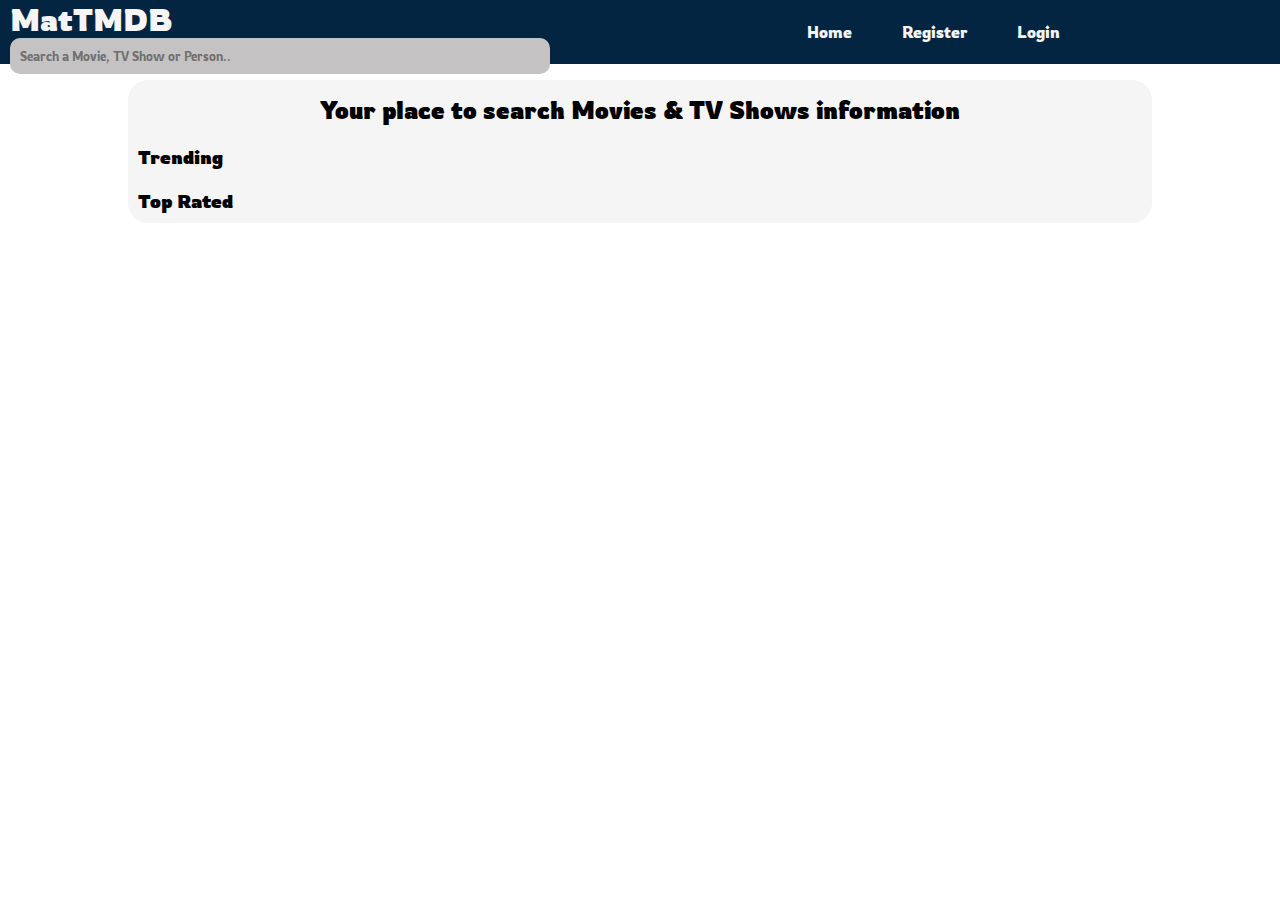
<file: index.html>
<!DOCTYPE html>
<html lang="en">

<head>
    <meta charset="UTF-8">
    <meta name="viewport" content="width=device-width, initial-scale=1.0">
    <link rel="stylesheet" href="style.css">
    <link rel="stylesheet" href="styles/register.css">
    <link rel="stylesheet" href="styles/login.css">
    <link rel="shortcut icon" href="assets/favicon-32x32.png" type="image/x-icon">
    <title>MatTMDB</title>
</head>

<body>

    <header>
        <nav>
            <div id="logo-container">
                <h1>MatTMDB</h1>

                <!-- <div id="search-container"> -->
                <!-- <form id="search-form"> -->
                <!-- <label  class="search" for="search">Search</label> -->
                <input type="text" name="query" id="search-input" class="search"
                    placeholder="Search a Movie, TV Show or Person..">
                <!-- usar FETCH para hacer el pedido asincronico al back -->

                <!-- </form> -->
                <!-- </div> -->
            </div>

            <!-- https://api.themoviedb.org/3/search/${type}?api_key=${apiKey}&query=${searchString} -->

            <ul id="nav-bar">
                <li class="active"><a href="#">Home</a></li>
                <li id="register-btn"><a
                        onclick="document.getElementById('register').style.display='block'">Register</a></li>
                <li id="login-btn"><a onclick="document.getElementById('login').style.display='block'">Login</a></li>
                <li id="profile-dropdown" class="dropdown hidden">
                    <a id="username" class="dropbtn"></a>
                    <div class="dropdown-content">
                        <a id="profile-btn">Profile</a>
                        <a id="favorites-btn">Favorites</a>
                        <a id="logout-btn">Logout</a>
                    </div>
                </li>
            </ul>

        </nav>
    </header>
    <main>

        <h2>Your place to search Movies & TV Shows information</h2>

        <!-- https://api.themoviedb.org/3/discover/movie?api_key=e65c4db5bae2b9b0565c97b1e317145e&sort_by=popularity.desc -->

        <h3>Trending</h3>
        <section id="trending">

        </section>

        <h3>Top Rated</h3>
        <section id="top-rated">

        </section>

        <!-- Trending Modal -->
        <div id="trending-modal" class="modal">

            <!-- Modal content -->
            <div class="modal-content">
                <span class="close">&times;</span>
                <div id="modal-inner-content"></div>
            </div>

        </div>

        <!------------------------------- REGISTER MODAL ------------------------------------------->

        <!-- The Modal (contains the Sign Up form) -->
        <div id="register" class="register-form-modal">
            <span onclick="document.getElementById('register').style.display='none'" class="close-register-form"
                title="Close Modal">&times;</span>
            <form class="register-form-modal-content">
                <div class="register-form-container">
                    <h1>Sign Up</h1>
                    <p>Please fill in this form to create an account.</p>
                    <hr>

                    <div class="validation-container">
                        <label for="user"><b>User name</b></label>
                        <input id="register-user" type="text" placeholder="Enter Username" name="user">
                        <p>asdfa</p>
                    </div>

                    <div class="validation-container">
                        <label for="email"><b>Email</b></label>
                        <input id="register-email" type="email" placeholder="Enter Email" name="email">
                        <p></p>
                    </div>

                    <div class="validation-container">
                        <label for="pass"><b>Password</b></label>
                        <input id="register-pass1" type="password" placeholder="Enter Password" name="pass">
                        <p></p>
                    </div>

                    <div class="validation-container">
                        <label for="pass-repeat"><b>Repeat Password</b></label>
                        <input id="register-pass2" type="password" placeholder="Repeat Password" name="pass-repeat">
                        <p></p>
                    </div>

                    <div class="clearfix">
                        <button class="cancelbtn register-btn" type="button"
                            onclick="document.getElementById('register').style.display='none'">Cancel</button>
                        <button id="register-form-btn" class="register-btn signup" type="submit">Sign Up</button>
                    </div>
                </div>
            </form>
        </div>


        <!--------------------------------- LOGIN MODAL ------------------------------------------->

        <!-- The Modal -->
        <div id="login" class="login-form-modal">
            <span onclick="document.getElementById('login').style.display='none'" class="close-login-form"
                title="Close Modal">&times;</span>

            <!-- Modal Content -->
            <form class="login-form-modal-content animate">
                <div class="imgcontainer">
                    <img src="assets/img_avatar2.png" alt="Avatar" class="avatar">
                </div>

                <div class="login-form-container">
                    <div class="validation-container">
                        <label for="email"><b>Email</b></label>
                        <input type="email" id="login-email" placeholder="Enter your email" name="email" required>
                        <p></p>
                    </div>

                    <!-- <div class="validation-container">
                        <label for="email"><b>Email</b></label>
                        <input id="register-email"  type="email" placeholder="Enter Email" name="email">
                        <p></p>
                    </div> -->

                    <div class="validation-container">
                        <label for="pass"><b>Password</b></label>
                        <input type="password" id="login-pass" placeholder="Enter your password" name="pass" required>
                        <p></p>
                    </div>

                    <button class="loginbtn login-btn" type="submit">Login</button>
                    <label>
                        <input type="checkbox" checked="checked" name="remember"> Remember me
                    </label>
                </div>

                <div class="cancel-longin-container">
                    <button type="button" onclick="document.getElementById('login').style.display='none'"
                        class="cancelbtn-login">Cancel</button>
                    <span class="pass"><a href="#">Forgot password?</a></span>
                </div>
            </form>
        </div>

    </main>

    <!-- usar type="module" para modularizar los archicos js -->
    <script type="module" src="index.js"></script>

</body>

</html>
</file>
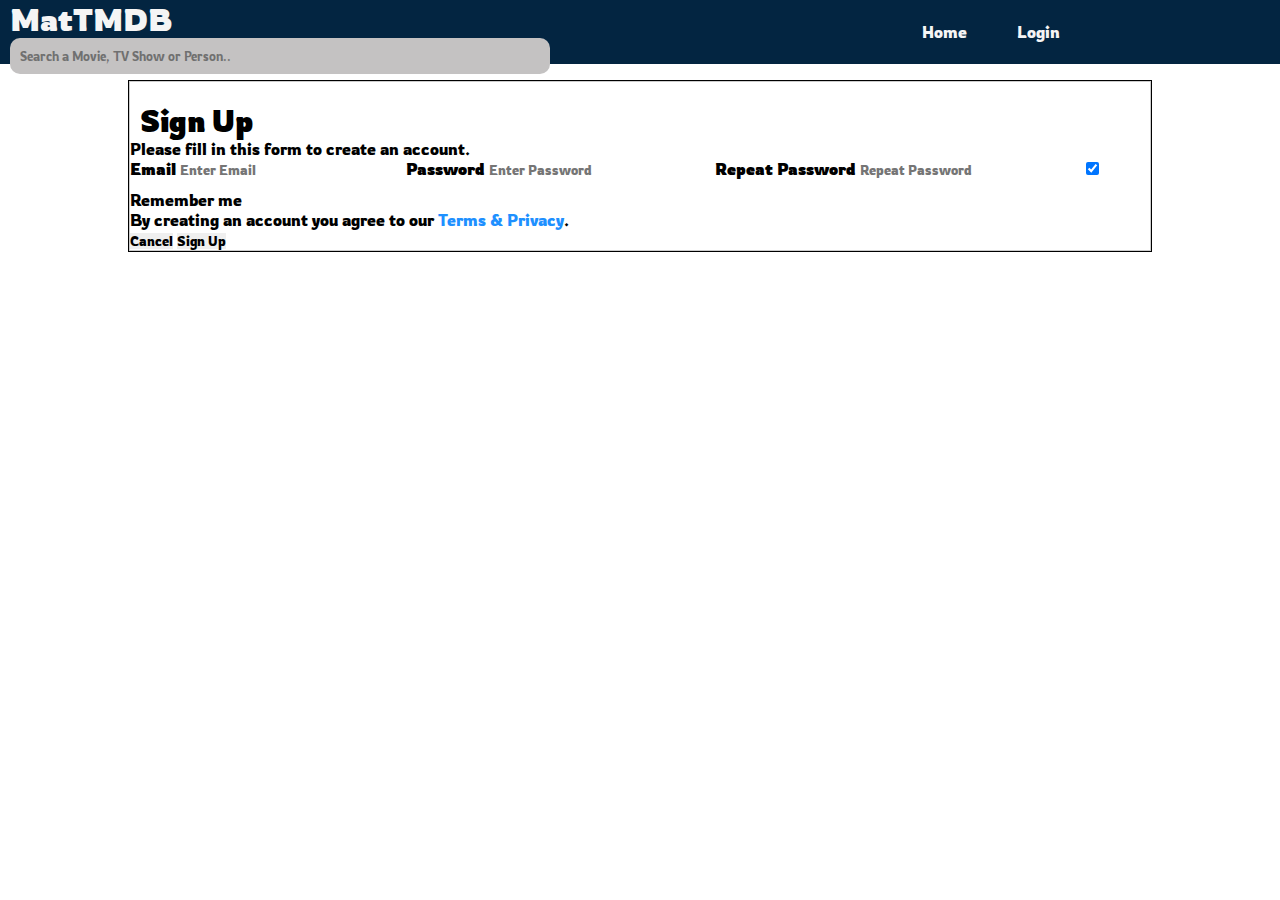
<file: components/register.html>
<!DOCTYPE html>
<html lang="en">

<head>
    <meta charset="UTF-8">
    <meta name="viewport" content="width=device-width, initial-scale=1.0">
    <link rel="stylesheet" href="register.css">
    <link rel="shortcut icon" href="assets/favicon-32x32.png" type="image/x-icon">
    <title>MatTMDB - Register</title>
</head>

<body>

    <header>
        <nav>
            <div id="logo-container">
                <h1>MatTMDB</h1>

                <!-- <div id="search-container"> -->
                <!-- <form id="search-form"> -->
                <!-- <label  class="search" for="search">Search</label> -->
                <input type="text" name="query" id="search-input" class="search"
                    placeholder="Search a Movie, TV Show or Person..">
                <!-- usar FETCH para hacer el pedido asincronico al back -->

                <!-- </form> -->
                <!-- </div> -->
            </div>

            <!-- https://api.themoviedb.org/3/search/${type}?api_key=${apiKey}&query=${searchString} -->

            <ul id="nav-bar">
                <li><a href="../index.html">Home</a></li>
                <li><a href="components/login.html">Login</a></li>
            </ul>

        </nav>
    </header>

    <main>

        <form action="action_page.php" style="border:1px solid #ccc">
            <div class="container">
                <h1>Sign Up</h1>
                <p>Please fill in this form to create an account.</p>
                <hr>

                <label for="email"><b>Email</b></label>
                <input type="text" placeholder="Enter Email" name="email" required>

                <label for="psw"><b>Password</b></label>
                <input type="password" placeholder="Enter Password" name="psw" required>

                <label for="psw-repeat"><b>Repeat Password</b></label>
                <input type="password" placeholder="Repeat Password" name="psw-repeat" required>

                <label>
                    <input type="checkbox" checked="checked" name="remember" style="margin-bottom:15px"> Remember me
                </label>

                <p>By creating an account you agree to our <a href="#" style="color:dodgerblue">Terms & Privacy</a>.</p>

                <div class="clearfix">
                    <button type="button" class="cancelbtn">Cancel</button>
                    <button type="submit" class="signupbtn">Sign Up</button>
                </div>
            </div>
        </form>

    </main>


</body>

</html>
</file>
<file: style.css>
@import url('https://fonts.googleapis.com/css2?family=Rowdies:wght@300;400;700&display=swap');

/*----------------------------------- GLOBAL ------------------------*/

:root {
    --colorPrimario: whitesmoke;
    --colorSecundario: #707070;
    --colorTerciario: rgb(3, 37, 65);
}

* {
    font-family: 'Rowdies', cursive;
    margin: 0;
    padding: 0;
    border: 0;
    outline: 0;
    box-sizing: border-box;
    list-style: none;
    text-decoration: none;
    scroll-behavior: smooth;
}

body {
    position: relative;
    width: 100%;
    /* display: flex; */
}

.hidden {
    display: none;
}

/*----------------------------------- HEADER ------------------------*/

header {
    width: 100%;
    position: fixed;
    z-index: 1;
}

nav {
    display: flex;
    justify-content: space-between;
    background-color: rgb(3, 37, 65);
    color: whitesmoke;
    align-items: center;
    height: 64px;
    width: 100%;
    /* position: fixed; */
    /* width: 100%; */
}

#logo-container {
    display: flex;
    flex-direction: column;
    width: 50%;
    margin-bottom: 10px;
}

h1 {
    font-size: 30px;
    margin-left: 10px;
    margin-top: 20px;
    /* margin: 20px 10px 10px 10px; */
}

h2{
    /* margin-bottom: 10px;
    margin-left: 10px; */
    padding: 10px;
    padding-top: 15px;
    text-align: center;
}

h3{
    padding: 10px;
}

/* #search-form {
    
    width: 100%;
    display: flex;
    justify-content: start;
    align-items: center;
    margin-left: 10px;
} */

.search {
    margin-left: 10px;
    z-index: 2;
}

#search-input {
    color: var(--colorSecundario);
    background-color: rgb(196, 194, 194);
    border-radius: 10px;
    padding: 10px;
    width: 100%;

}

#search-input::placeholder {
    color: var(--colorSecundario);
    font-weight: lighter;
}




/*----------------------------------- NAVBAR ------------------------*/

#nav-bar {
    font-size: 1em;
    display: flex;
    justify-content: end;
    /* align-items: flex-end; */
    width: 50%;
    margin-right: 200px;
    /* border: 1px solid; */
}

#nav-bar li {
    margin-left: 10px;
    padding: 5px 20px;
    border-radius: 10px;
}

#nav-bar li:hover {
    background-color: var(--colorSecundario);
    cursor: pointer;
}

/* .active {
    background-color: var(--colorSecundario);
} */

#nav-bar li a:link {
    color: var(--colorPrimario);
    
}

#nav-bar li a:visited {
    color: var(--colorPrimario);
}

#nav-bar li a:active {
    color: rgb(105, 103, 103);
}

/* The dropdown container */
.dropdown {
    float: left;
    overflow: hidden;
  }

  /* Dropdown button */
.dropdown .dropbtn {
    font-size: 16px;
    border: none;
    outline: none;
    color: white;
    padding: 14px 16px;
    background-color: inherit;
    font-family: inherit; /* Important for vertical align on mobile phones */
    margin: 0; /* Important for vertical align on mobile phones */
  }

/* Add a red background color to navbar links on hover */
/* .navbar a:hover, .dropdown:hover .dropbtn {
    background-color: red;
  } */

  /* Dropdown content (hidden by default) */
.dropdown-content {
    display: none;
    position: absolute;
    /* right: 207px; */
    /* top: 50px; */
    background-color: #f9f9f9;
    min-width: 160px;
    box-shadow: 0px 8px 16px 0px rgba(0,0,0,0.2);
    border-radius: 10px;
    z-index: 1;
  }

  /* Links inside the dropdown */
.dropdown-content a {
    float: none;
    color: black;
    padding: 12px 16px;
    text-decoration: none;
    display: block;
    text-align: left;
  }

  .fa-caret-down{
    width: 16px;
  }

  /* Add a grey background color to dropdown links on hover */
.dropdown-content a:hover {
    background-color: #ddd;
    border-radius: 10px;
  }

  /* Show the dropdown menu on hover */
.dropdown:hover .dropdown-content {
    display: block;
  }


/* ------------------------------- MAIN ----------------------------------- */

main {
    position: relative;
    top: 80px;
    width: 80%;
    /* border: 1px solid; */
    margin: 0 auto;
    background-color: var(--colorPrimario);
    border-radius: 20px;
}

section {
    display: flex;
    /* flex-wrap: wrap; */
    /* justify-content: center; */
}

.card {
    cursor: pointer;
    /* border: 1px solid; */
    border-radius: 10px;
    background-color: rgba(3, 37, 65, 0.2);
    margin: 1.5rem;
    padding: 1rem;
    font-size: 12px;
    color: rgb(56, 55, 55);
    display: flex;
    flex-direction: column;
    text-align: center;
    box-shadow: 0px 5px 5px rgb(3, 37, 65);
}

.card:hover {
    background-color: rgba(3, 37, 65, 0.8);
    color: whitesmoke;
}

.card img {
    width: 80%;
    /* height: 80%; */
    margin-bottom: 10px;
    border-radius: 10px;
}

.card .rating {
    height: 35px;
    width: 35px;
    border: 1px solid rgb(105, 103, 103);
    background-color: rgb(3, 37, 65);
    border-radius: 50%;
    display: flex;
    align-items: center;
    justify-content: center;
    font-size: xx-small;
    color: whitesmoke;
    position: relative;
    top: 15px;
    left: 15px;

}

/* ------------------------------------------------ TRENDING MODAL ------------------------------ */

/* The Modal (background) */
.modal {
    display: none;                             /* Hidden by default */
    position: fixed;                           /* Stay in place */
    z-index: 1;                                /* Sit on top */
    left: 0;
    top: 0;
    width: 100%;                               /* Full width */
    height: 100%;                              /* Full height */
    overflow: auto;                            /* Enable scroll if needed */
    background-color: rgb(0, 0, 0);          /* Fallback color */
    background-color: rgba(0, 0, 0, 0.4);    /* Black w/ opacity */
}

/* Modal Content/Box */
.modal-content {
    background-color: #fefefe;
    margin: 3% auto;                    /* 15% from the top and centered */
    padding: 20px;
    border: 1px solid #888;
    width: 95%;                         /* Could be more or less, depending on screen size */
    height: 87%;
    overflow: auto;
}

/* The Close Button */
.close {
    color: #aaa;
    float: right;
    font-size: 28px;
    font-weight: bold;
}

.close:hover,
.close:focus {
    color: black;
    text-decoration: none;
    cursor: pointer;
}

.modal-inner-content {
    position: relative;
    max-width: 800px;
    /* Maximum width */
    margin: 0 auto;
    /* Center it */
}

/* -------------- cuando el modal es grid --------------------- */
.grid {
    display: grid;
    grid-template-columns: repeat(4, 1fr);

}


#big-card-image {
    position: absolute;
    width: 68%;
    margin: 0 auto;
}

.big-card-text-container {
    position: absolute;
    /* Position the background text */
    bottom: 9.3%;
    /* At the bottom. Use top:0 to append it to the top */
    background: rgb(0, 0, 0);
    /* Fallback color */
    background: rgba(0, 0, 0, 0.5);
    /* Black background with 0.5 opacity */
    color: #f1f1f1;
    /* Grey text */
    width: 92.5%;
    /* Full width */
    padding: 20px;
    /* Some padding */
}

#video-button {
    position: absolute;
    right: 10%;
    cursor: pointer;
    font-size: 28px;
    /* font-weight: bold; */
}

#favorite-button {
    position: absolute;
    bottom: 78%;
    right: 10%;
    cursor: pointer;
    font-size: 28px;
    /* font-weight: bold; */
}

#youtube-video {
    z-index: 5;
}

/* ------------------------------------------------ VIDEO (creo que ya no lo uso ver de borrarlo) ----------------------------------------- */

/* Style the video: 100% width and height to cover the entire window */
#big-card-video {
    position: fixed;
    align-self: center;
    bottom: 13.8%;
    /* min-width: 100%; */
    min-height: 75%;
}

/* Add some content at the bottom of the video/page */
.big-card-content {
    position: fixed;
    bottom: 13.8%;
    background: rgba(0, 0, 0, 0.5);
    color: #f1f1f1;
    width: 90%;
    padding: 20px;
}

/* Style the button used to pause/play the video */
#myBtn {
    width: 200px;
    font-size: 18px;
    padding: 10px;
    border: none;
    background: #000;
    color: #fff;
    cursor: pointer;
}

#myBtn:hover {
    background: #ddd;
    color: black;
}
</file>
<file: styles/register.css>
/* Validation divs */
.validation-container p{
  visibility: hidden;
  position: absolute;
}

.validation-failure p{
  visibility: visible;
  color: #f44336;
  margin-top: -15px;
  margin-bottom: 10px;
  padding: 0;
  font-size: 12px;
}

/* Full-width input fields */
.register-form-container input[type=text],
.register-form-container input[type=email],
.register-form-container input[type=password] {
  width: 100%;
  padding: 15px;
  margin: 5px 0 22px 0;
  display: inline-block;
  border: none;
  background: #f1f1f1;
}

/* Add a background color when the inputs get focus */
input[type=text]:focus,
input[type=password]:focus {
  background-color: #ddd;
  outline: none;
}

/* Set a style for all buttons */
.register-btn {
  background-color: #04AA6D;
  color: white;
  padding: 14px 20px;
  margin: 8px 0;
  border: none;
  cursor: pointer;
  width: 50%;
  /* originalmente era 100% pero no quedaban bien */
  opacity: 0.9;
}

button:hover {
  opacity: 1;
}

/* Extra styles for the cancel button */
.cancelbtn {
  padding: 14px 20px;
  background-color: #f44336;
}

/* Float cancel and signup buttons and add an equal width */
.cancelbtn,
.signupbtn {
  float: left;
  width: 50%;
}

/* Add padding to container elements */
.register-form-container {
  padding: 16px;
}

/* The Modal (background) */
.register-form-modal {
  display: none;
  /* Hidden by default */
  position: fixed;
  /* Stay in place */
  z-index: 1;
  /* Sit on top */
  left: 0;
  top: 0;
  width: 100%;
  /* Full width */
  height: 100%;
  /* Full height */
  overflow: none;
  /* Enable scroll if needed (original estaba auto) */
  background-color: rgba(0, 0, 0, 0.4);
  padding-top: 50px;
}

/* Modal Content/Box */
.register-form-modal-content {
  background-color: #fefefe;
  margin: 5% auto 15% auto;
  /* 5% from the top, 15% from the bottom and centered */
  border: 1px solid #888;
  width: 40%;
  /* Could be more or less, depending on screen size */
}

/* Style the horizontal ruler */
hr {
  border: 1px solid #f1f1f1;
  margin-bottom: 25px;
}

/* The Close Button (x) */
.close-register-form {
  position: absolute;
  right: 35px;
  top: 0;
  font-size: 40px;
  font-weight: bold;
  color: #f1f1f1;
  cursor: pointer;
}

.close-register-form:hover,
.close-register-form:focus {
  color: #f44336;
  cursor: pointer;
}

/* Clear floats */
.clearfix::after {
  content: "";
  clear: both;
  display: table;
}

/* Change styles for cancel button and signup button on extra small screens */
@media screen and (max-width: 300px) {

  .cancelbtn,
  .signupbtn {
    width: 100%;
  }
}
</file>
<file: styles/login.css>
.login-form-container{
    padding: 16px;
}

/* Full-width input fields */
.login-form-modal input[type=email],
.login-form-modal input[type=password] {
    width: 100%;
    padding: 12px 20px;
    margin: 8px 0;
    display: inline-block;
    border: 1px solid #ccc;
    box-sizing: border-box;
    background: #f1f1f1;
}

/* Add a background color when the inputs get focus */
.login-form-modal input[type=text]:focus,
.login-form-modal input[type=password]:focus {
  background-color: #ddd;
  outline: none;
}

  /* Add padding to containers */
.cancel-longin-container{
    background-color:#f1f1f1;
    padding: 16px;
    display: flex;
    align-items: center;
    justify-content: space-between;
}

/* The Modal (background) */
.login-form-modal {
    display: none;
    /* Hidden by default */
    position: fixed;
    /* Stay in place */
    z-index: 1;
    /* Sit on top */
    left: 0;
    top: 0;
    width: 100%;
    /* Full width */
    height: 100%;
    /* Full height */
    overflow: auto;
    /* Enable scroll if needed */
    background-color: rgb(0, 0, 0);
    /* Fallback color */
    background-color: rgba(0, 0, 0, 0.4);
    /* Black w/ opacity */
    padding-top: 60px;
}

/* Modal Content/Box */
.login-form-modal-content {
    background-color: #fefefe;
    margin: 5px auto;               /* 15% from the top and centered */
    border: 1px solid #888;
    width: 40%;                     /* Could be more or less, depending on screen size */
}

.imgcontainer{
    text-align: center;
    
}

.imgcontainer img{
    border-radius: 50%;
    width: 30%;
    padding-top: 16px;
}

/* The Close Button */
.close-login-form {
    /* Position it in the top right corner outside of the modal */
    position: absolute;
    right: 35px;
    top: 0;
    color: #f1f1f1;
    font-size: 40px;
    font-weight: bold;
}

/* Close button on hover */
.close-login-form:hover,
.close-login-form:focus {
    color: red;
    cursor: pointer;
}

/* Add a hover effect for buttons */
.login-btn:hover {
    opacity: 0.8;
  }

  /* Extra styles for the cancel button */
.cancelbtn-login {
    width: auto;
    padding: 10px 18px;
    color: white;
    background-color: #f44336;
    cursor: pointer;
    border-radius: 5px;
}

.cancelbtn-login:hover {
    opacity: 0.8;
  }

  /* Float cancel and signup buttons and add an equal width */
.login-btn {
    background-color: #04AA6D;
    color: white;
    padding: 14px 20px;
    margin: 8px 0;
    border: none;
    cursor: pointer;
    width: 100%;
}

/* Add Zoom Animation */
/* .animate {
    -webkit-animation: animatezoom 0.6s;
    animation: animatezoom 0.6s
} */

@-webkit-keyframes animatezoom {
    from {
        -webkit-transform: scale(0)
    }

    to {
        -webkit-transform: scale(1)
    }
}

@keyframes animatezoom {
    from {
        transform: scale(0)
    }

    to {
        transform: scale(1)
    }
}
</file>
<file: components/register.css>
@import url('https://fonts.googleapis.com/css2?family=Rowdies:wght@300;400;700&display=swap');

:root {
    --colorPrimario: whitesmoke;
    --colorSecundario: #707070;
}

* {
    font-family: 'Rowdies', cursive;
    margin: 0;
    padding: 0;
    border: 0;
    outline: 0;
    box-sizing: border-box;
    list-style: none;
    text-decoration: none;
    scroll-behavior: smooth;
}

body {
    position: relative;
    width: 100%;
    /* display: flex; */
}

header {
    width: 100%;
    position: fixed;
    z-index: 1;
}

main {
    position: relative;
    top: 80px;
    width: 80%;
    border: 1px solid;
    margin: 0 auto;
}

nav {
    display: flex;
    justify-content: space-between;
    background-color: rgb(3, 37, 65);
    color: whitesmoke;
    align-items: center;
    height: 64px;
    width: 100%;
    /* position: fixed; */
    /* width: 100%; */
}

#logo-container {
    display: flex;
    flex-direction: column;
    width: 50%;
    margin-bottom: 10px;
}

h1 {
    font-size: 30px;
    margin-left: 10px;
    margin-top: 20px;
    /* margin: 20px 10px 10px 10px; */
}

/* #search-form {
    
    width: 100%;
    display: flex;
    justify-content: start;
    align-items: center;
    margin-left: 10px;
} */

.search {
    margin-left: 10px;
    z-index: 2;
}

#search-input {
    color: var(--colorSecundario);
    background-color: rgb(196, 194, 194);
    border-radius: 10px;
    padding: 10px;
    width: 100%;

}

#search-input::placeholder {
    color: var(--colorSecundario);
    font-weight: lighter;
}


.hidden {
    display: none;
}

#nav-bar {
    font-size: 1em;
    display: flex;
    justify-content: end;
    /* align-items: flex-end; */
    width: 50%;
    margin-right: 200px;
    /* border: 1px solid; */
}

#nav-bar li {
    margin-left: 10px;
    padding: 5px 20px;
    border-radius: 10px;
}

#nav-bar li:hover {
    background-color: var(--colorSecundario);
}

.active {
    background-color: var(--colorSecundario);
}

#nav-bar li a:link {
    color: var(--colorPrimario);
}

#nav-bar li a:visited {
    color: var(--colorPrimario);
}

/* #nav-bar li a:hover {
    color: var(--colorSecundario);
    background-color: var(--colorSecundario);
} */

#nav-bar li a:active {
    color: rgb(105, 103, 103);
}


/* ---------------------------------------------- FORM ------------------------------------------- */
</file>
